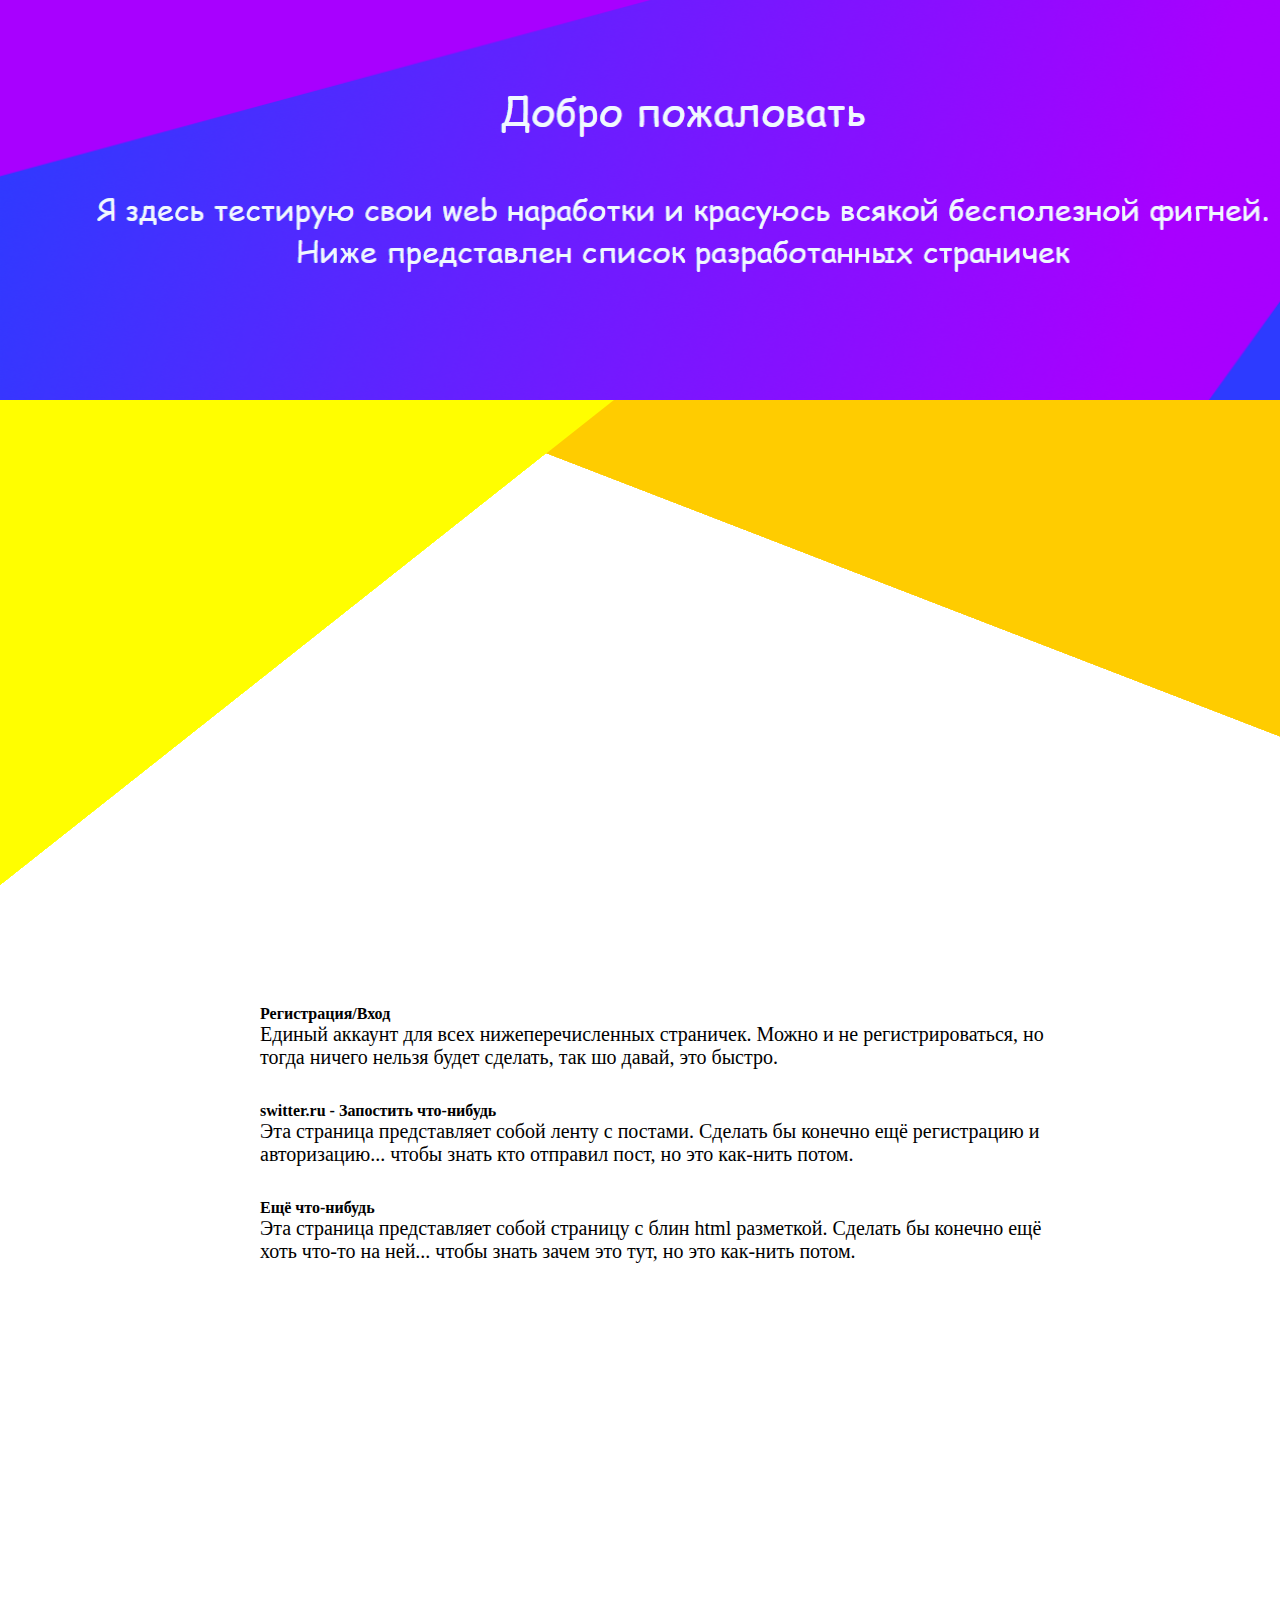
<file: Index.html>
<html>
    <head>
        <title>Logotipiwe</title>
        <link href="css/indexStyle.css" rel="stylesheet">
        <meta charset="utf-8">
    </head>
    
    <body>
        <header></header>
        <main>
            <div class="zag"></div>
            <ul>
                <a href="SignUp.php"><li>
                    <div class="name">
                        <b>Регистрация/Вход</b>
                    </div>
                    <div class="text">
                        Единый аккаунт для всех нижеперечисленных страничек. Можно и не регистрироваться, но тогда ничего нельзя будет сделать, так шо давай, это быстро.
                    </div>
                </li></a>
                <a href="switter.php"><li>
                    <div class="name">
                        <b>switter.ru - Запостить что-нибудь</b>
                    </div>                    
                    <div class="text">
                        Эта страница представляет собой ленту с постами. Сделать бы конечно ещё регистрацию и авторизацию... чтобы знать кто отправил пост, но это как-нить потом.
                    </div>
                </li></a>
                <li>
                    <div class="name">
                        <b>Ещё что-нибудь</b>
                    </div>
                    <div class="link"></div>
                    <div class="text">
                        Эта страница представляет собой страницу с блин html разметкой. Сделать бы конечно ещё хоть что-то на ней... чтобы знать зачем это тут, но это как-нить потом.
                    </div>
                </li>
            </ul>            
        </main>
    </body>
</html>
</file>
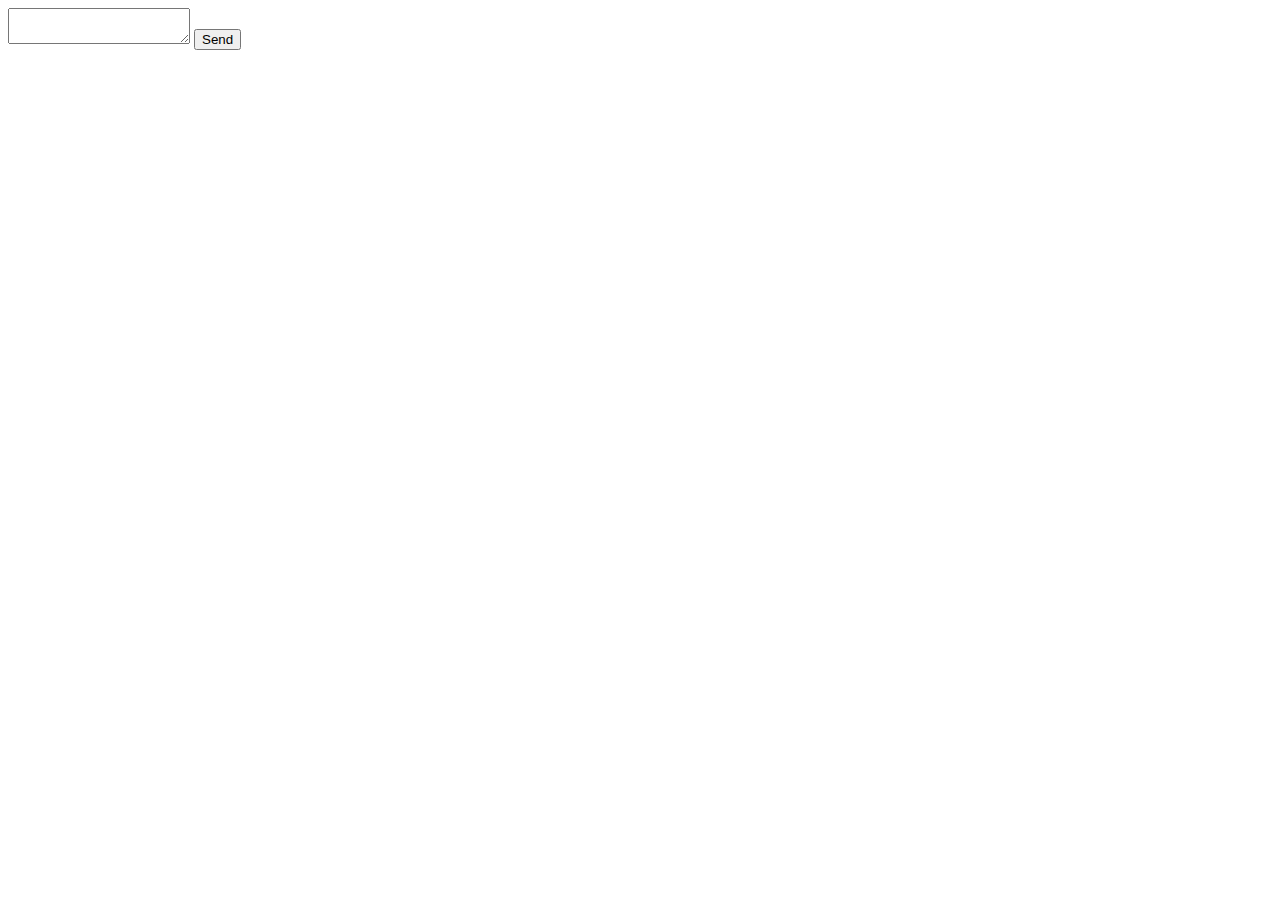
<file: тест/index.html>
<html>
<head>
    <title>Lol</title>
    <meta charset="utf-8">
</head>
<body>
    <form name="formm">
        <textarea id="teext"></textarea>
        <button id="but">Send</button>
    </form>
    <div id="out"></div>
    
    
    <script>
    
    var a = '';
    document.getElementById('but').addEventListener('click',func);
        
    function func() {
        alert(document.getElementById('teext').value);
        document.getElementById('out').innerHTML(a);
    }
    
    </script>
</body>   
</html>
</file>
<file: css/indexStyle.css>
body {
    margin: 0;
    padding: 0;
}
a {
    text-decoration: none;
    color: inherit;
}
header{
    width: 100%;
    height: 400px;
    background-image:url(img/headerText.png);
    background-attachment: fixed;
    text-align: center;
    align-content: center;
    color: aliceblue;
    font-family: cursive;
}
.header2{
    position:fixed;
    height: 50px;
    width: 100%;
}
.log_in{
    float: right;
    font-size: 20px;
    margin: 12px 25px 0 0;
}
.log_in a {
    text-decoration: underline;
}
.headText {
    font-size: 40px;
    padding-top: 80px;
}
.headText2 {
    font-size: 30px;
    padding-top: 50px;
    padding-left: 0px;
}
main {
    height: auto;
    min-height: 1000px;    
    padding: 200px 50px 0 50px;
    background-image: url(img/main.png);
    background-repeat: no-repeat;
    background-color: white;
    word-wrap: break-word;
    font-family: cursive;
}
.zag {
    height: 200px;
}
main ul {
    list-style: none;
    margin: 200px 0 0 160px;
}
main ul li {
    margin: 20px 0px 0px 0;
    transition: .3s;
    z-index: 3;
    padding: 5px 0 8px 10px;
}
main ul li:hover {
    box-shadow: 0 0 3px black;
}
h2 {
    font-size: 25px;
    margin: 0 0 10px 0;
}
.text {
    font-size: 20px;
    padding: 0 150px 0 0;
}
</file>
